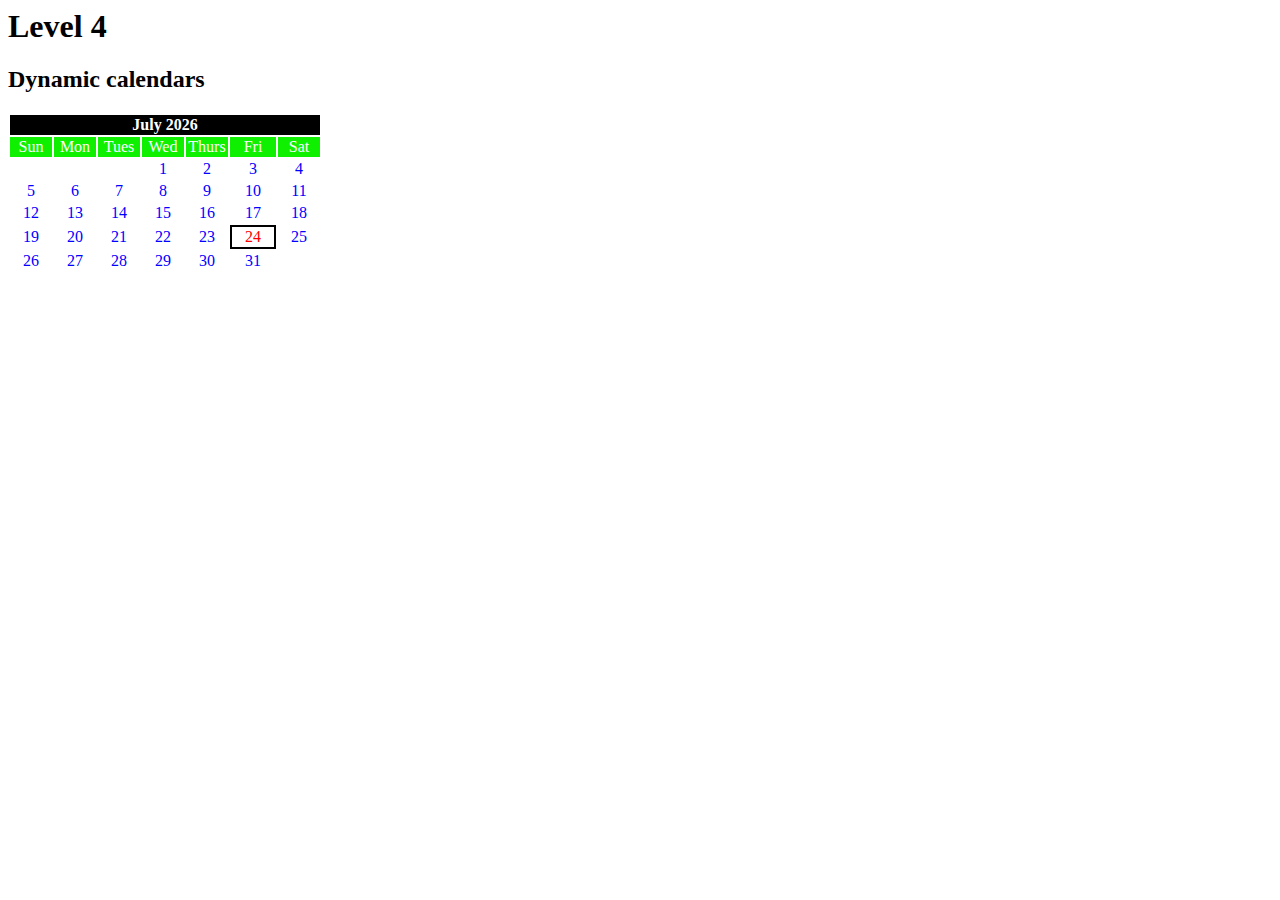
<file: 767ca3fb84576846dc53d9efdd51c339/index.html>
<html>
<html>
<head>
<title>
Level 4
</title>
</head>
<script src="session.js"></script>
<body onload="qazwsx()"> 

<h1>Level 4</h1>
<h2>Dynamic calendars</h2>
<div id="calendar"></div> 
</body> 
<style> 
.monthPre{
 color: gray;
 text-align: center;
}
.monthNow{
 color: blue;
 text-align: center;
}
.dayNow{
 border: 2px solid black;
 color: #FF0000;
 text-align: center;
}
.calendar td{
 htmlContent: 2px;
 width: 40px;
}
.monthNow th{
 background-color: #000000;
 color: #FFFFFF;
 text-align: center;
}
.dayNames{
 background: #0FF000;
 color: #FFFFFF;
 text-align: center;
}
 
</style> 
</html>
</file>
